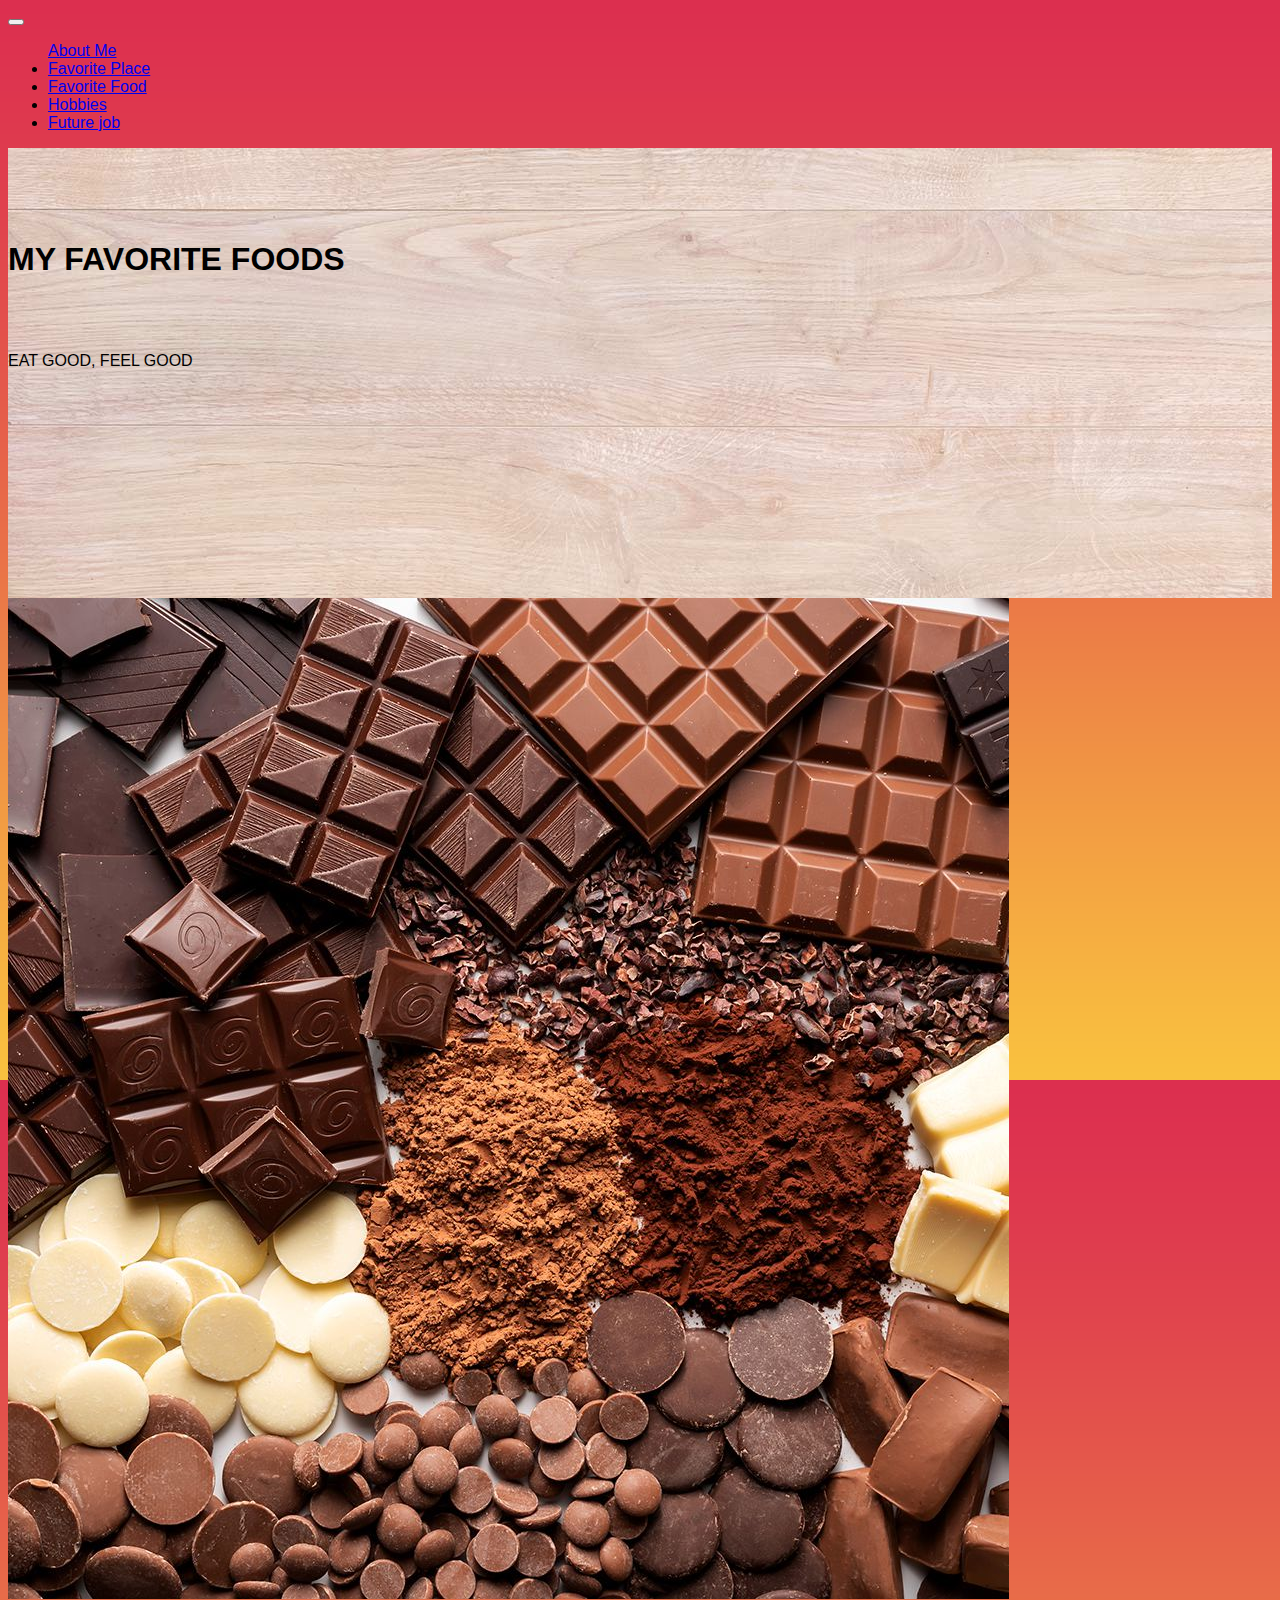
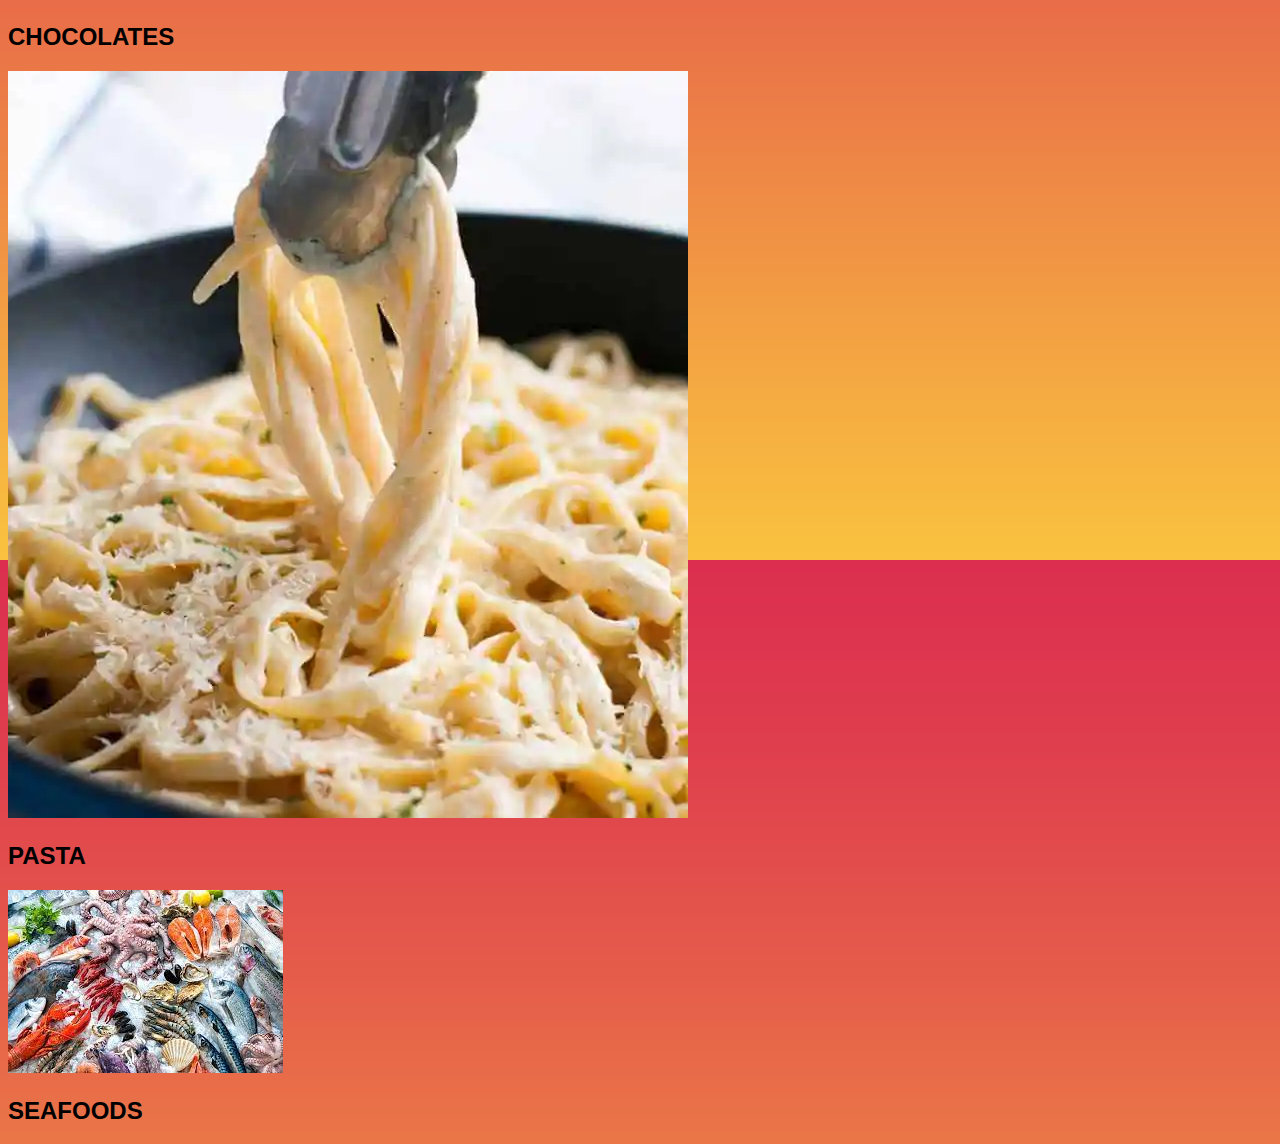
<file: ArianeMaldo.html>
<!doctype html>
<html lang="en">
  <head>
    <meta charset="utf-8">
    <meta name="viewport" content="width=device-width, initial-scale=1">
    <title>Food</title>
    <link href="https://cdn.jsdelivr.net/npm/bootstrap@5.2.2/dist/css/bootstrap.min.css" rel="stylesheet" integrity="sha384-Zenh87qX5JnK2Jl0vWa8Ck2rdkQ2Bzep5IDxbcnCeuOxjzrPF/et3URy9Bv1WTRi" crossorigin="anonymous">
    <link rel="StyleSheet" href="Hobbies.css" />
    <nav class="navbar navbar-expand-lg bg-light">
      <div class="container-fluid">
				
        <button class="navbar-toggler" type="button" data-bs-toggle="collapse" data-bs-target="#navbarSupportedContent" aria-controls="navbarSupportedContent" aria-expanded="false" aria-label="Toggle navigation">
          <span class="navbar-toggler-icon"></span>
        </button>
        <div class="collapse navbar-collapse" id="navbarSupportedContent">
          <ul class="navbar-nav me-auto mb-2 mb-lg-0">
						
							<a class="navbar-brand" href="aboutme.html">About Me</a>
						
            <li class="nav-item">
              <a class="nav-link active" aria-current="page" href="index.html">Favorite Place</a>
            </li>
            <li class="nav-item">
              <a class="nav-link" href="food.html">Favorite Food</a>
            </li>
            <li class="nav-item">
              <a class="nav-link" href="hobbies.html">Hobbies</a>
            </li>
            <li class="nav-item">
              <a class="nav-link" href="futurejob.html">Future job</a>
            </li>
          </ul>
        </div>
      </div>
    </nav>
  </head>
  <body>
    <div class="bg-img" style = "background-image: url('imgt2.jpg'); height: 50vh;">
    <div class="px-4 py-5 my-5 text-center"><br><br><br><br>
      <h1 class="display-1 fw-bold">MY FAVORITE FOODS</h1>
      <div class="col-lg-6 mx-auto">
        <br><br><p class="lead mb-8 fw-bold display-4 ">EAT GOOD, FEEL GOOD</p>
        <div class="d-grid gap-2 d-sm-flex justify-content-sm-center">
          
        </div>
      </div>
    </div>
  </div>
</div>
		
    <div class="container">
      <div class="row justify-content-center">
    <div class="card" style="width: 25rem;">
      <img src="chocolates.jpg" class="card-img-top" alt="...">
      <div class="card-body">
        <h2 class="card-text">CHOCOLATES</h2>
      </div>
    </div>
    <div class="card" style="width: 25rem;">
      <img src="Pasta.jpg" class="card-img-top" alt="...">
      <div class="card-body">
        <h2 class="card-text">PASTA</h2>
      </div>
    </div>
    <div class="card" style="width: 25rem;">
      <img src="Seafood.jpg" class="card-img-top" alt="...">
      <div class="card-body">
        <h2 class="card-text">SEAFOODS</h2>
      </div>
    </div>
  </div>
</div>
	</body>
      <script src="https://cdn.jsdelivr.net/npm/bootstrap@5.2.2/dist/js/bootstrap.bundle.min.js" integrity="sha384-OERcA2EqjJCMA+/3y+gxIOqMEjwtxJY7qPCqsdltbNJuaOe923+mo//f6V8Qbsw3" crossorigin="anonymous"></script>
</html>
</file>
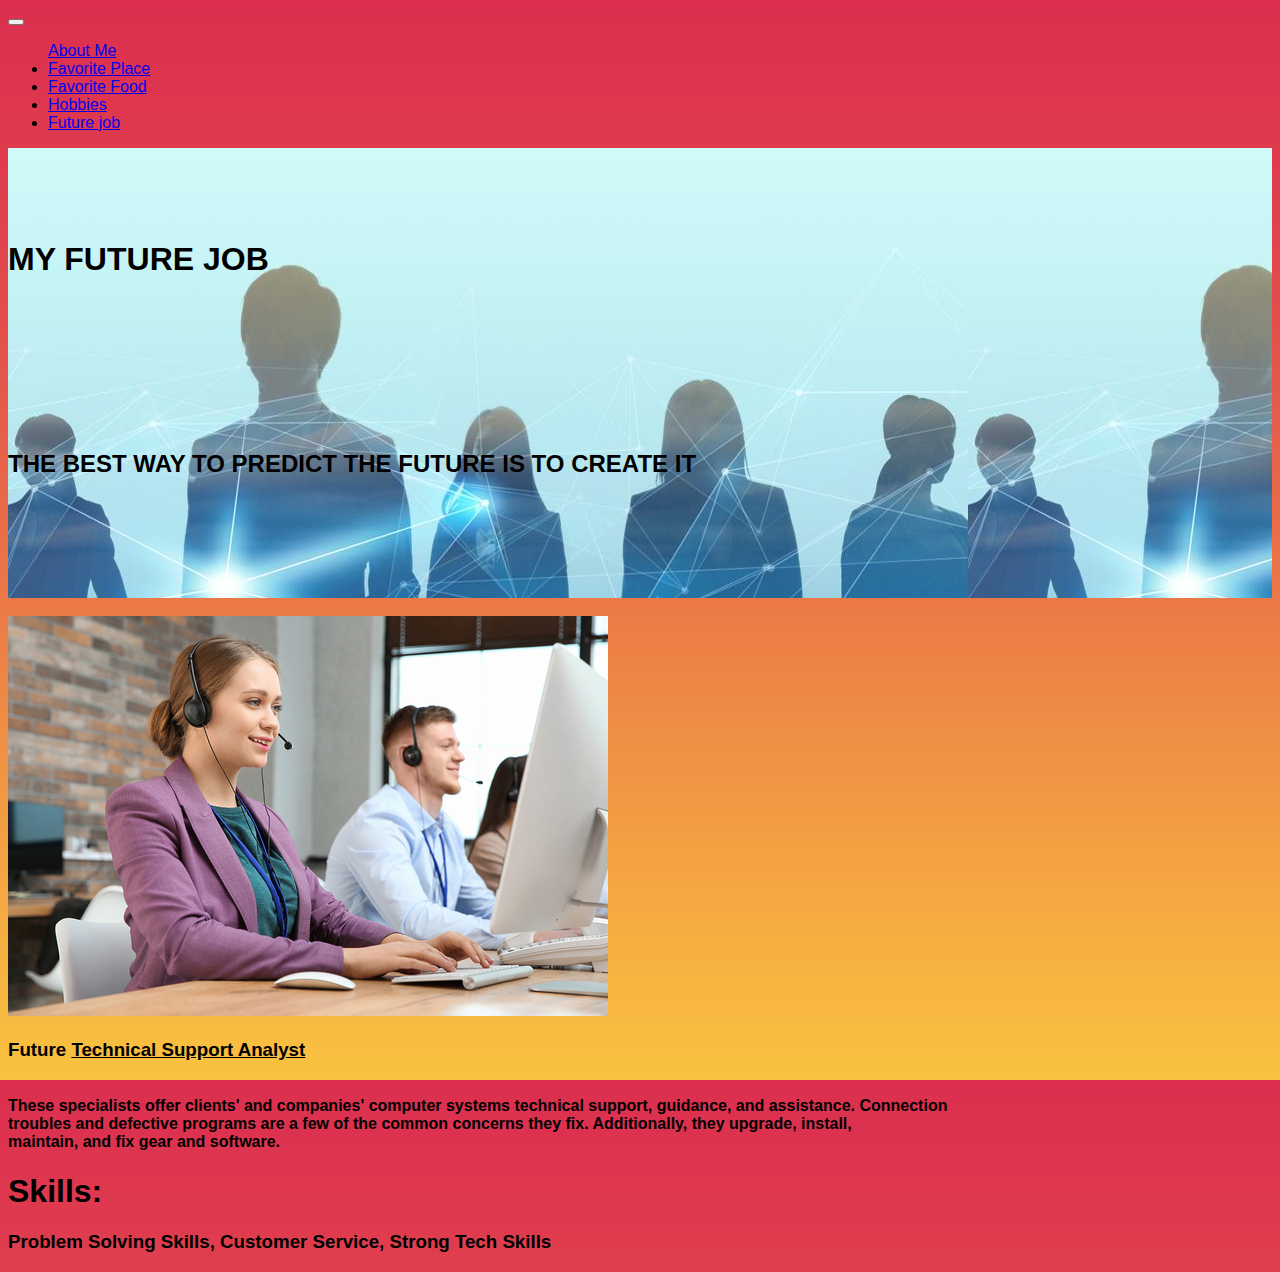
<file: futurejob.html>
<!doctype html>
<html lang="en">
  <head>
    <meta charset="utf-8">
    <meta name="viewport" content="width=device-width, initial-scale=1">
    <title>Future job</title>
    <link href="https://cdn.jsdelivr.net/npm/bootstrap@5.2.2/dist/css/bootstrap.min.css" rel="stylesheet" integrity="sha384-Zenh87qX5JnK2Jl0vWa8Ck2rdkQ2Bzep5IDxbcnCeuOxjzrPF/et3URy9Bv1WTRi" crossorigin="anonymous">
    <link rel="StyleSheet" href="future job.css" />
    <nav class="navbar navbar-expand-lg bg-light">
      <div class="container-fluid">
				
        <button class="navbar-toggler" type="button" data-bs-toggle="collapse" data-bs-target="#navbarSupportedContent" aria-controls="navbarSupportedContent" aria-expanded="false" aria-label="Toggle navigation">
          <span class="navbar-toggler-icon"></span>
        </button>
        <div class="collapse navbar-collapse" id="navbarSupportedContent">
          <ul class="navbar-nav me-auto mb-2 mb-lg-0">
						
							<a class="navbar-brand" href="aboutme.html">About Me</a>
						
            <li class="nav-item">
              <a class="nav-link active" aria-current="page" href="index.html">Favorite Place</a>
            </li>
            <li class="nav-item">
              <a class="nav-link" href="food.html">Favorite Food</a>
            </li>
            <li class="nav-item">
              <a class="nav-link" href="hobbies.html">Hobbies</a>
            </li>
            <li class="nav-item">
              <a class="nav-link" href="futurejob.html">Future job</a>
            </li>
          </ul>
        </div>
      </div>
    </nav>
  </head>
  <body>
    <div class="bg-img" style = "background-image: url('imgt4.jpg'); height: 50vh;">
    <div class="px-4 py-5 my-5 text-center"><br><br><br><br>
      <h1 class="display-5 fw-bold">MY FUTURE JOB</h1>
      <div class="col-lg-6 mx-auto">
        <br><br><br><br><br><br><br>
        <b><h2><p>THE BEST WAY TO PREDICT THE FUTURE IS TO CREATE IT</p></h2></b>
        <div class="d-grid gap-2 d-sm-flex justify-content-sm-center">
          
        </div>
      </div>
    </div>
  </div>
</div>
		
<div class="container">

  <div class="section-title">
    <br>
      </div>

  <div class="row">
    <div class="col-lg-4 aos-init aos-animate" data-aos="fade-right">
      <img src="technical support specialist.jpg" class="img-fluid" alt="">
    </div>
    <div class="col-lg-8 pt-4 pt-lg-0 content aos-init aos-animate" data-aos="fade-left">
      <b>
      <h3>Future <u><b>Technical Support Analyst</b></u></h3>
      <p class="fst-italic">
        <br>These specialists offer clients' and companies' computer systems technical support, guidance, and assistance. Connection 
        <br>troubles and defective programs are a few of the common concerns they fix. Additionally, they upgrade, install, 
        <br>maintain, and fix gear and software. 
        
        <br><h1><b>Skills: </b></h1><h3><b>Problem Solving Skills, Customer Service, Strong Tech Skills</b></h3>
      </b>
      </p>
      
    </div>
  </div>

</div>
 
	</body>
      <script src="https://cdn.jsdelivr.net/npm/bootstrap@5.2.2/dist/js/bootstrap.bundle.min.js" integrity="sha384-OERcA2EqjJCMA+/3y+gxIOqMEjwtxJY7qPCqsdltbNJuaOe923+mo//f6V8Qbsw3" crossorigin="anonymous"></script>
</html>
</file>
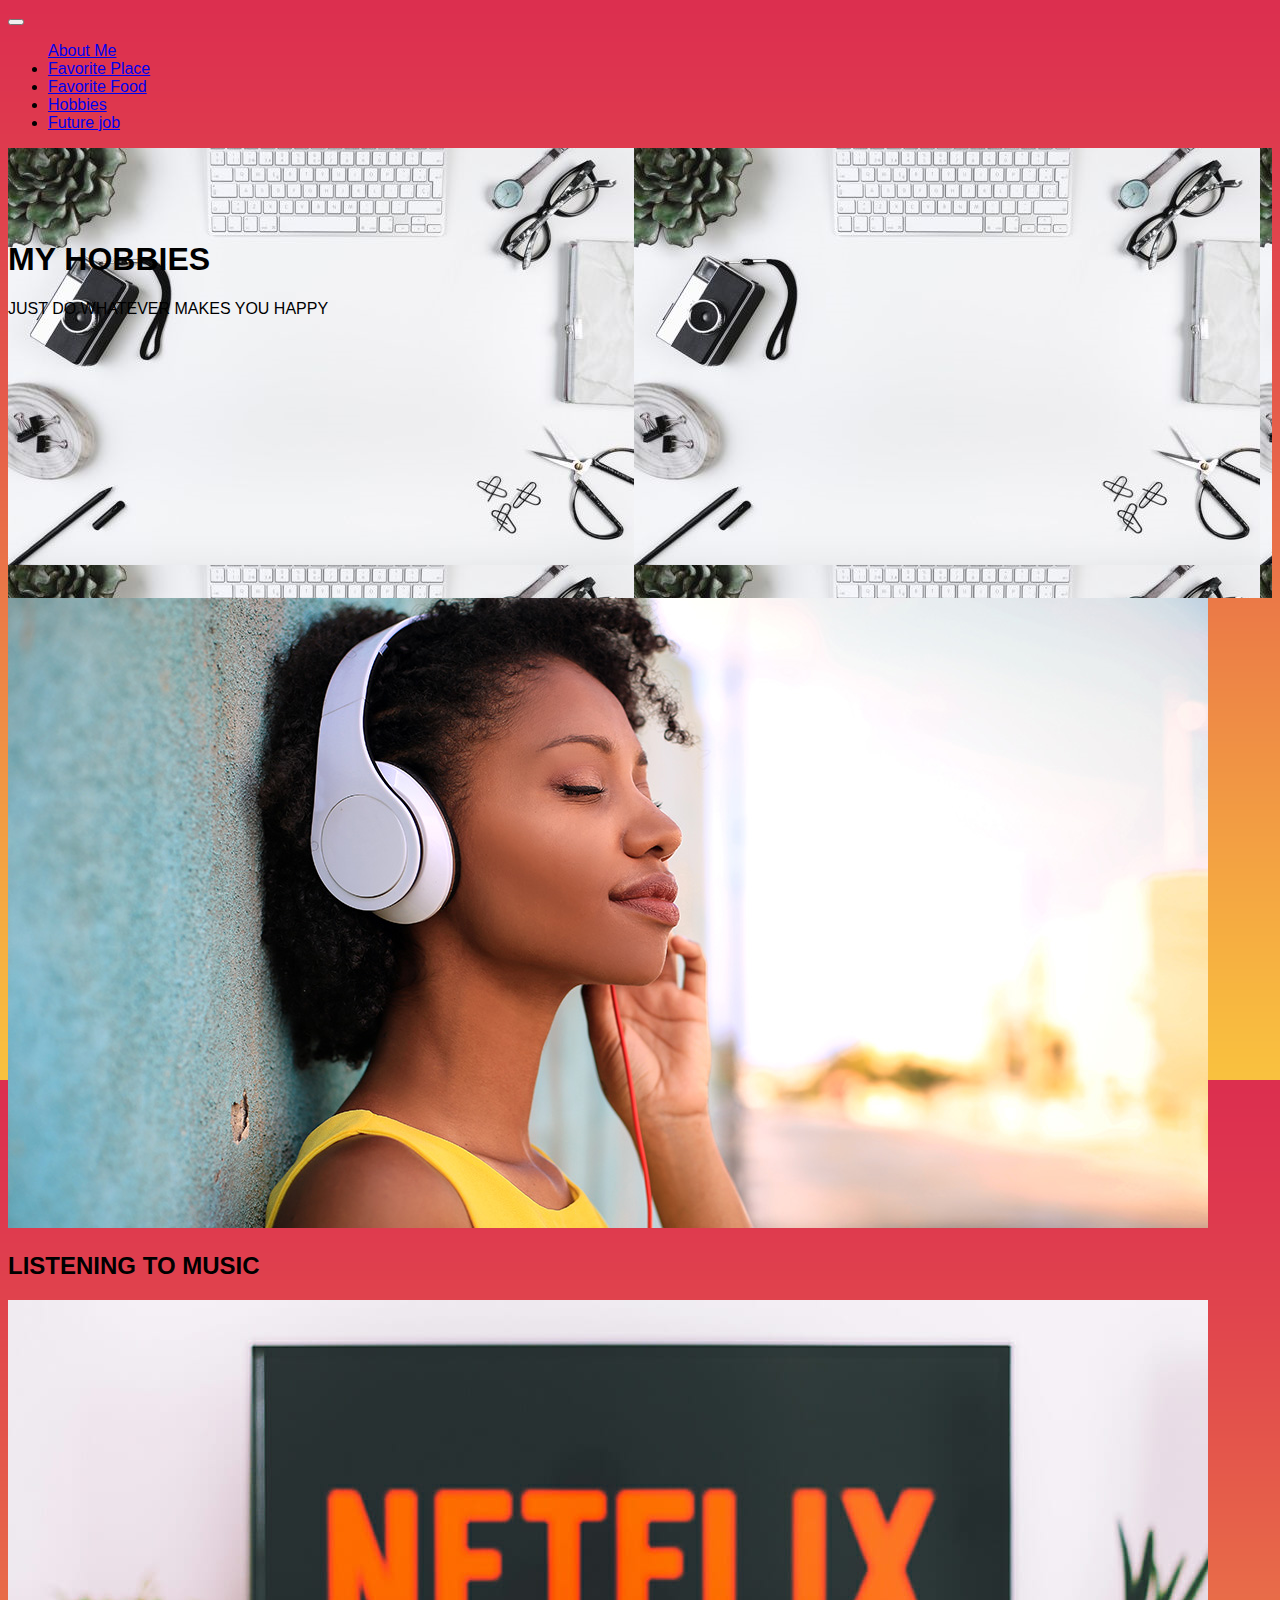
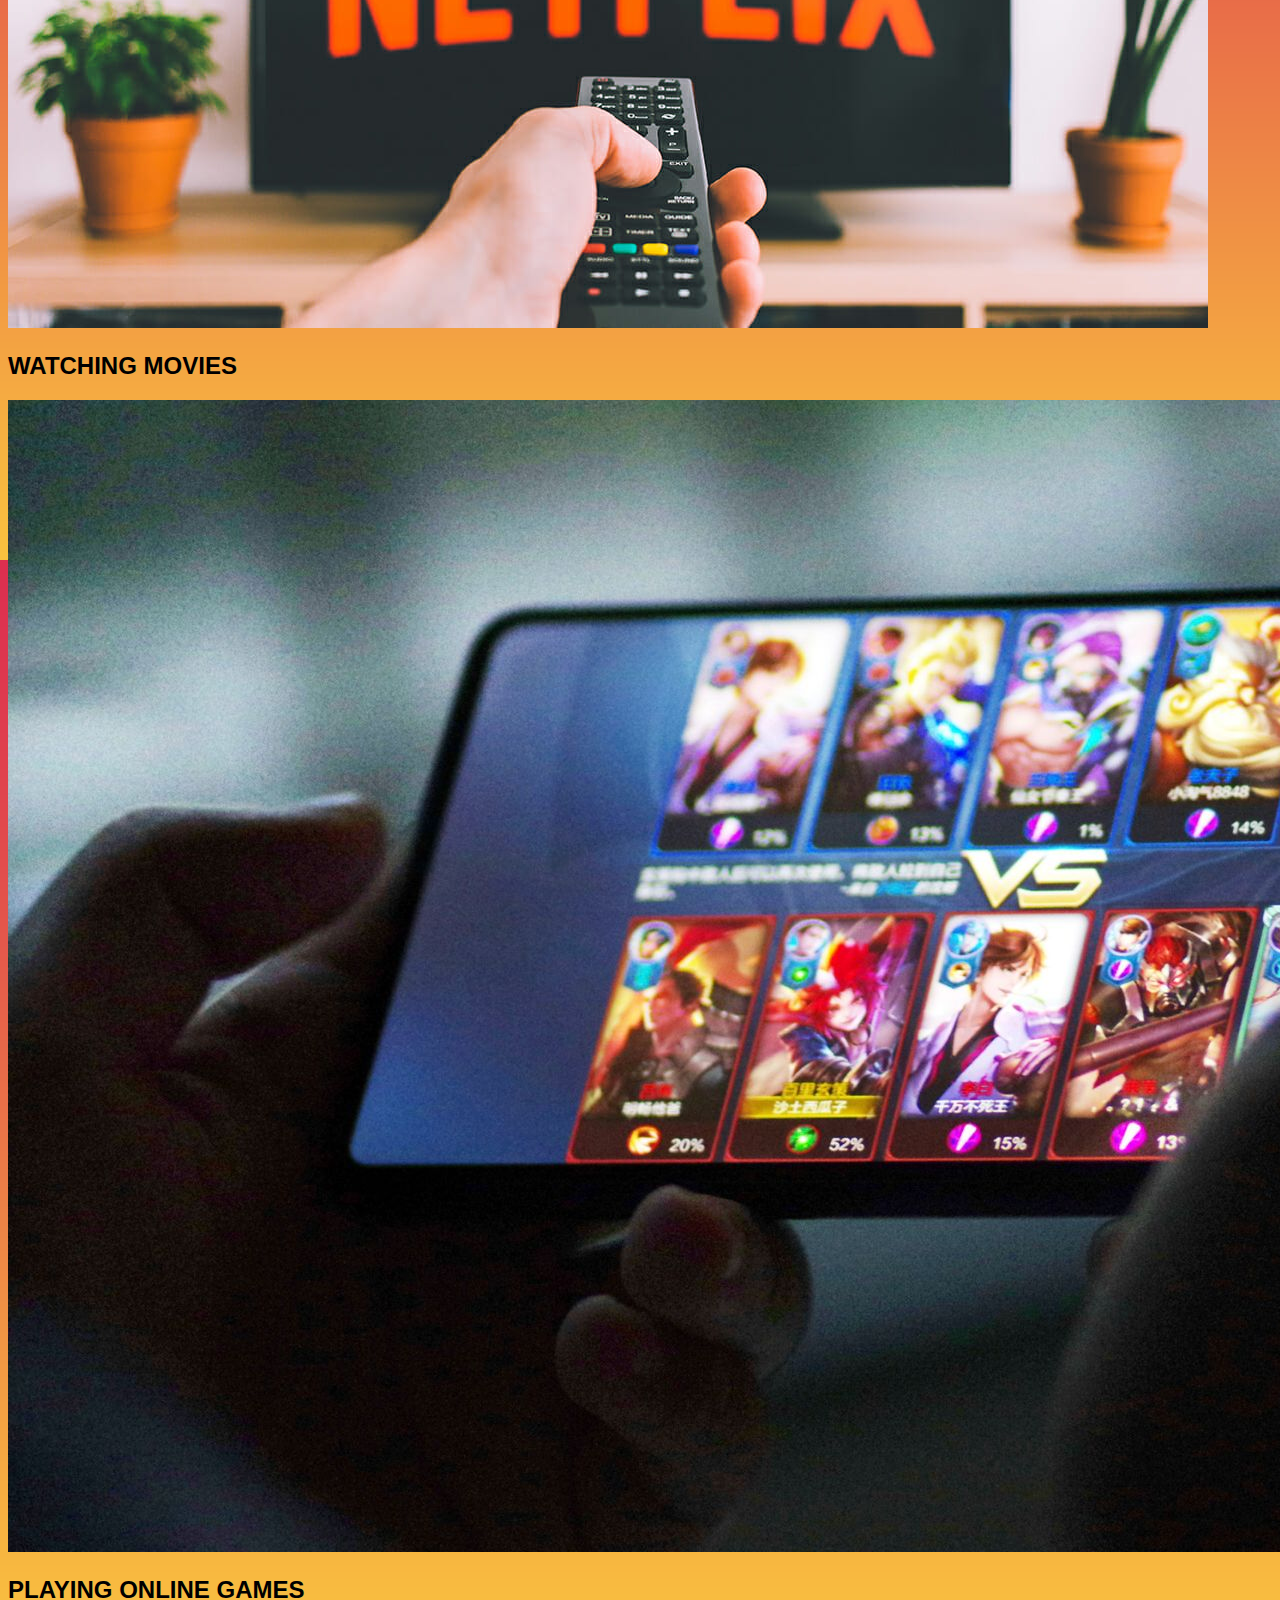
<file: hobbies.html>
<!doctype html>
<html lang="en">
  <head>
    <meta charset="utf-8">
    <meta name="viewport" content="width=device-width, initial-scale=1">
    <title>Hobbies</title>
    <link href="https://cdn.jsdelivr.net/npm/bootstrap@5.2.2/dist/css/bootstrap.min.css" rel="stylesheet" integrity="sha384-Zenh87qX5JnK2Jl0vWa8Ck2rdkQ2Bzep5IDxbcnCeuOxjzrPF/et3URy9Bv1WTRi" crossorigin="anonymous">
    <link rel="StyleSheet" href="Hobbies.css" />
    <nav class="navbar navbar-expand-lg bg-light">
      <div class="container-fluid">
				
        <button class="navbar-toggler" type="button" data-bs-toggle="collapse" data-bs-target="#navbarSupportedContent" aria-controls="navbarSupportedContent" aria-expanded="false" aria-label="Toggle navigation">
          <span class="navbar-toggler-icon"></span>
        </button>
        <div class="collapse navbar-collapse" id="navbarSupportedContent">
          <ul class="navbar-nav me-auto mb-2 mb-lg-0">
						
							<a class="navbar-brand" href="aboutme.html">About Me</a>
						
            <li class="nav-item">
              <a class="nav-link active" aria-current="page" href="index.html">Favorite Place</a>
            </li>
            <li class="nav-item">
              <a class="nav-link" href="food.html">Favorite Food</a>
            </li>
            <li class="nav-item">
              <a class="nav-link" href="hobbies.html">Hobbies</a>
            </li>
            <li class="nav-item">
              <a class="nav-link" href="futurejob.html">Future job</a>
            </li>
          </ul>
        </div>
      </div>
    </nav>
  </head>
  <body>
    <div class="bg-img" style = "background-image: url('imgt3.jpg'); height: 50vh;">
    <div class="px-4 py-5 my-5 text-center"><br><br><br><br>
      <h1 class="display-5 fw-bold">MY HOBBIES</h1>
      <div class="col-lg-6 mx-auto">
        <p class="lead mb-4">JUST DO WHATEVER MAKES YOU HAPPY</p>
        <div class="d-grid gap-2 d-sm-flex justify-content-sm-center">
          
        </div>
      </div>
    </div>
  </div>
</div>
		
    <div class="container">
      <div class="row justify-content-center">
    <div class="card" style="width: 25rem;">
      <img src="Listen to music.jpg" class="card-img-top" alt="...">
      <div class="card-body">
        <h2 class="card-text">LISTENING TO MUSIC</h2>
      </div>
    </div>
    <div class="card" style="width: 25rem;">
      <img src="Watchingmovies.jpg" class="card-img-top" alt="...">
      <div class="card-body">
        <h2 class="card-text">WATCHING MOVIES</h2>
      </div>
    </div>
    <div class="card" style="width: 25rem;">
      <img src="Playing online games.jpg" class="card-img-top" alt="...">
      <div class="card-body">
        <h2 class="card-text">PLAYING ONLINE GAMES</h2>
      </div>
    </div>
  </div>
</div>
	</body>
      <script src="https://cdn.jsdelivr.net/npm/bootstrap@5.2.2/dist/js/bootstrap.bundle.min.js" integrity="sha384-OERcA2EqjJCMA+/3y+gxIOqMEjwtxJY7qPCqsdltbNJuaOe923+mo//f6V8Qbsw3" crossorigin="anonymous"></script>
</html>
</file>
<file: Hobbies.css>
body { 
	background-image: url('bgf.png');
	font-family:"Arial"; 
	overflow-x:hidden; 
}
</file>
<file: future job.css>
body { 
	background-image: url('bgf.png');
	font-family:"Arial"; 
	overflow-x:hidden; 
}
</file>
